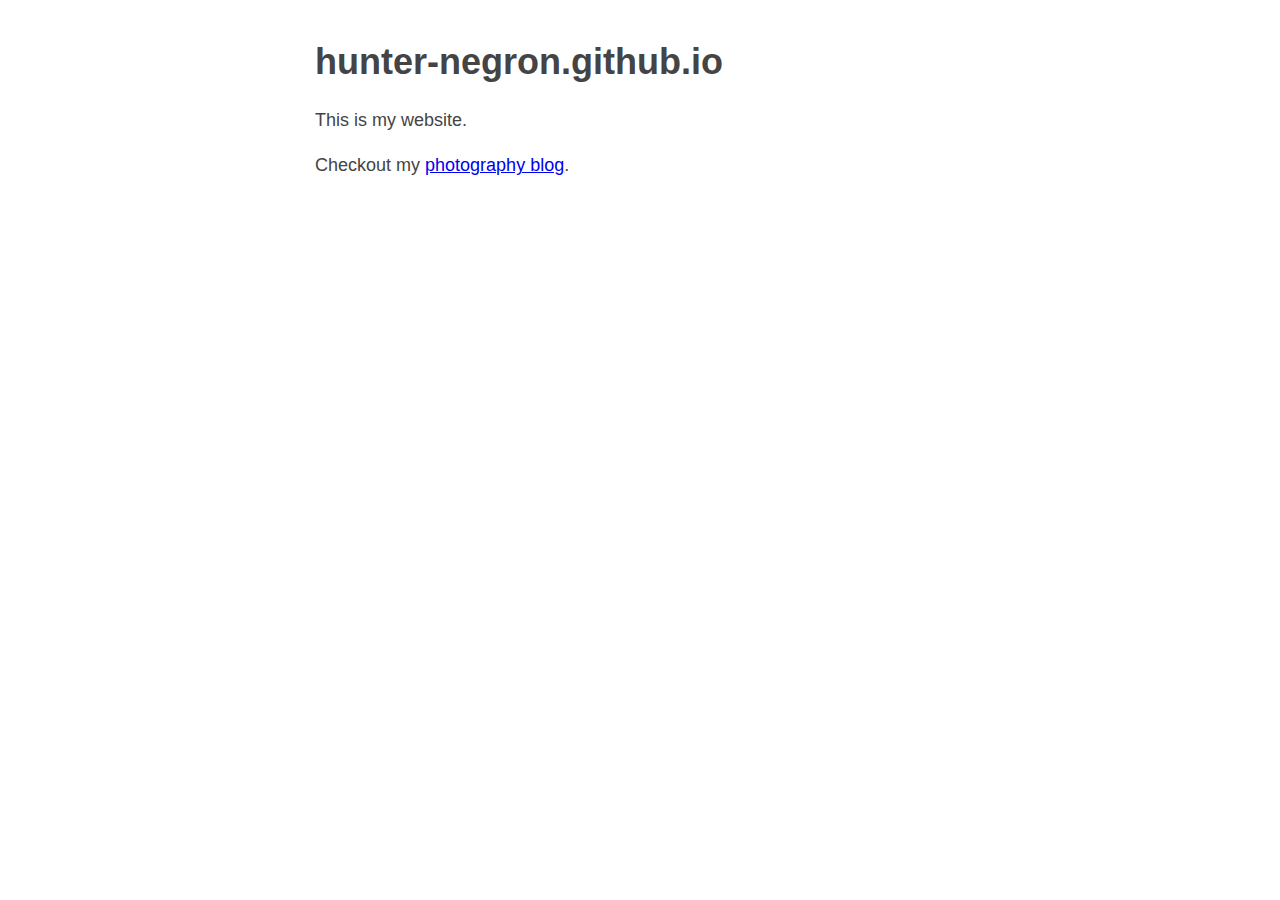
<file: index.html>
<!DOCTYPE html>
<html lang="en">
    <head>
        <title>Hunter Negron</title>
        <meta charset="utf-8">
        <meta name="viewport" content="width=device-width, initial-scale=1" />
        <link rel="shortcut icon" href="favicon.png"  type="image/png" />
        <link rel="stylesheet" href="style.css" type="text/css" />
    </head>
    <body>
        <h1>hunter-negron.github.io</h1>
        <p>This is my website.</p>
        <p>Checkout my <a href="https://radiosizz.blogspot.com/">photography blog</a>.</p>
    </body>
</html>
</file>
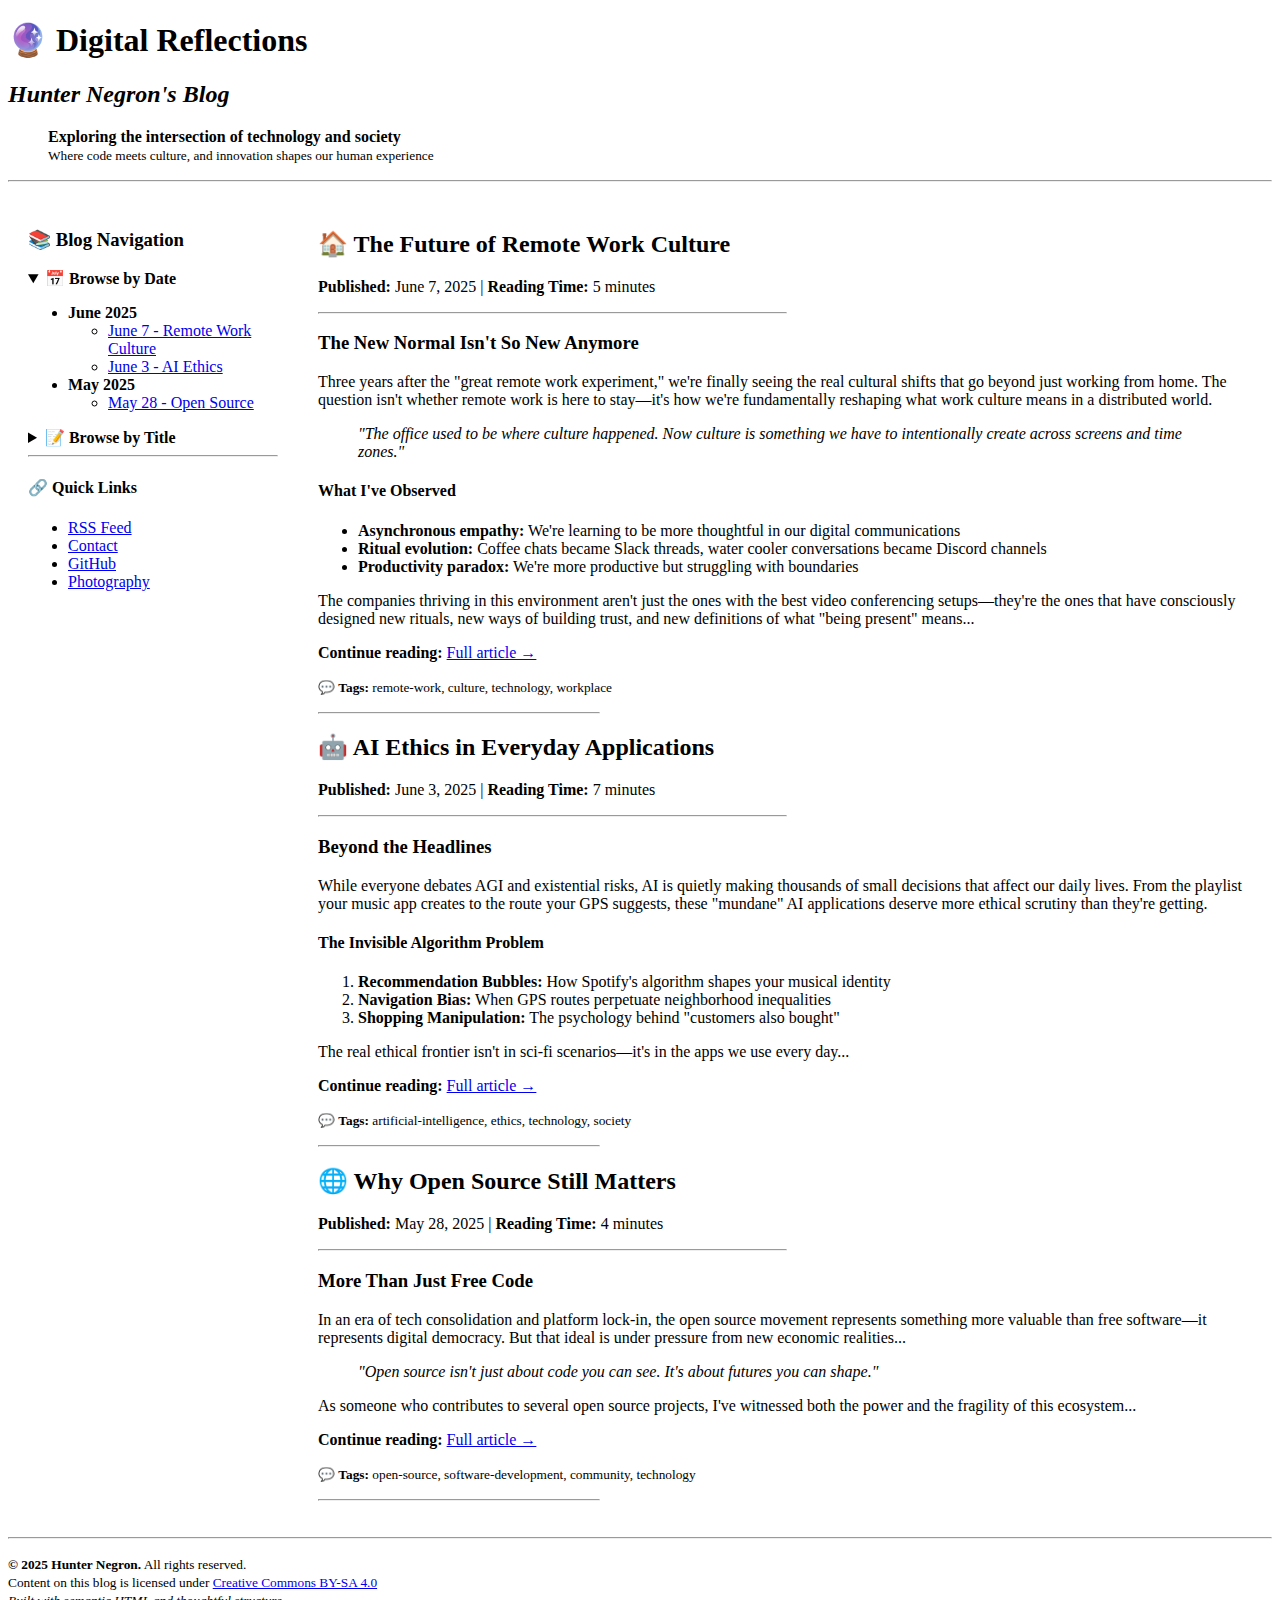
<file: html_blog_structure1.html>
<!DOCTYPE html>
<html lang="en">
<head>
    <meta charset="UTF-8">
    <meta name="viewport" content="width=device-width, initial-scale=1.0">
    <title>Hunter Negron's Blog - Technology & Society</title>
    <meta name="description" content="Thoughts on technology, society, and the intersection between digital innovation and human experience">
</head>
<body>
    <!-- Blog Header -->
    <header>
        <h1>🔮 Digital Reflections</h1>
        <h2><em>Hunter Negron's Blog</em></h2>
        <blockquote>
            <p><strong>Exploring the intersection of technology and society</strong><br>
            <small>Where code meets culture, and innovation shapes our human experience</small></p>
        </blockquote>
        <hr>
    </header>

    <!-- Main Layout Table -->
    <table width="100%" cellpadding="20" cellspacing="0" border="0">
        <tr>
            <!-- Sidebar Navigation -->
            <td width="250" valign="top">
                <nav>
                    <h3>📚 Blog Navigation</h3>
                    
                    <!-- Navigation by Date -->
                    <details open>
                        <summary><strong>📅 Browse by Date</strong></summary>
                        <ul>
                            <li><strong>June 2025</strong>
                                <ul>
                                    <li><a href="#post-3">June 7 - Remote Work Culture</a></li>
                                    <li><a href="#post-2">June 3 - AI Ethics</a></li>
                                </ul>
                            </li>
                            <li><strong>May 2025</strong>
                                <ul>
                                    <li><a href="#post-1">May 28 - Open Source</a></li>
                                </ul>
                            </li>
                        </ul>
                    </details>
                    
                    <!-- Navigation by Title -->
                    <details>
                        <summary><strong>📝 Browse by Title</strong></summary>
                        <ul>
                            <li><a href="#post-2">AI Ethics</a><br><small>June 3, 2025</small></li>
                            <li><a href="#post-3">Remote Work</a><br><small>June 7, 2025</small></li>
                            <li><a href="#post-1">Open Source</a><br><small>May 28, 2025</small></li>
                        </ul>
                    </details>
                    
                    <hr>
                    
                    <!-- Quick Links -->
                    <h4>🔗 Quick Links</h4>
                    <ul>
                        <li><a href="feed.xml">RSS Feed</a></li>
                        <li><a href="mailto:your.email@example.com">Contact</a></li>
                        <li><a href="https://github.com/hunter-negron">GitHub</a></li>
                        <li><a href="https://radiosizz.blogspot.com/">Photography</a></li>
                    </ul>
                </nav>
            </td>
            
            <!-- Main Content Area -->
            <td valign="top">
                <main>
                    <!-- Latest Post (Featured) -->
                    <article id="post-3">
                        <header>
                            <h2>🏠 The Future of Remote Work Culture</h2>
                            <p><strong>Published:</strong> <time datetime="2025-06-07">June 7, 2025</time> | 
                               <strong>Reading Time:</strong> 5 minutes</p>
                            <hr width="50%" align="left">
                        </header>
                        
                        <section>
                            <h3>The New Normal Isn't So New Anymore</h3>
                            <p>Three years after the "great remote work experiment," we're finally seeing the real cultural shifts that go beyond just working from home. The question isn't whether remote work is here to stay—it's how we're fundamentally reshaping what work culture means in a distributed world.</p>
                            
                            <blockquote>
                                <p><em>"The office used to be where culture happened. Now culture is something we have to intentionally create across screens and time zones."</em></p>
                            </blockquote>
                            
                            <h4>What I've Observed</h4>
                            <ul>
                                <li><strong>Asynchronous empathy:</strong> We're learning to be more thoughtful in our digital communications</li>
                                <li><strong>Ritual evolution:</strong> Coffee chats became Slack threads, water cooler conversations became Discord channels</li>
                                <li><strong>Productivity paradox:</strong> We're more productive but struggling with boundaries</li>
                            </ul>
                            
                            <p>The companies thriving in this environment aren't just the ones with the best video conferencing setups—they're the ones that have consciously designed new rituals, new ways of building trust, and new definitions of what "being present" means...</p>
                            
                            <p><strong>Continue reading:</strong> <a href="post-3-full.html">Full article →</a></p>
                        </section>
                        
                        <footer>
                            <p><small>💬 <strong>Tags:</strong> remote-work, culture, technology, workplace</small></p>
                            <hr width="30%" align="left">
                        </footer>
                    </article>

                    <!-- Second Post -->
                    <article id="post-2">
                        <header>
                            <h2>🤖 AI Ethics in Everyday Applications</h2>
                            <p><strong>Published:</strong> <time datetime="2025-06-03">June 3, 2025</time> | 
                               <strong>Reading Time:</strong> 7 minutes</p>
                            <hr width="50%" align="left">
                        </header>
                        
                        <section>
                            <h3>Beyond the Headlines</h3>
                            <p>While everyone debates AGI and existential risks, AI is quietly making thousands of small decisions that affect our daily lives. From the playlist your music app creates to the route your GPS suggests, these "mundane" AI applications deserve more ethical scrutiny than they're getting.</p>
                            
                            <h4>The Invisible Algorithm Problem</h4>
                            <ol>
                                <li><strong>Recommendation Bubbles:</strong> How Spotify's algorithm shapes your musical identity</li>
                                <li><strong>Navigation Bias:</strong> When GPS routes perpetuate neighborhood inequalities</li>
                                <li><strong>Shopping Manipulation:</strong> The psychology behind "customers also bought"</li>
                            </ol>
                            
                            <p>The real ethical frontier isn't in sci-fi scenarios—it's in the apps we use every day...</p>
                            
                            <p><strong>Continue reading:</strong> <a href="post-2-full.html">Full article →</a></p>
                        </section>
                        
                        <footer>
                            <p><small>💬 <strong>Tags:</strong> artificial-intelligence, ethics, technology, society</small></p>
                            <hr width="30%" align="left">
                        </footer>
                    </article>

                    <!-- Third Post -->
                    <article id="post-1">
                        <header>
                            <h2>🌐 Why Open Source Still Matters</h2>
                            <p><strong>Published:</strong> <time datetime="2025-05-28">May 28, 2025</time> | 
                               <strong>Reading Time:</strong> 4 minutes</p>
                            <hr width="50%" align="left">
                        </header>
                        
                        <section>
                            <h3>More Than Just Free Code</h3>
                            <p>In an era of tech consolidation and platform lock-in, the open source movement represents something more valuable than free software—it represents digital democracy. But that ideal is under pressure from new economic realities...</p>
                            
                            <blockquote>
                                <p><em>"Open source isn't just about code you can see. It's about futures you can shape."</em></p>
                            </blockquote>
                            
                            <p>As someone who contributes to several open source projects, I've witnessed both the power and the fragility of this ecosystem...</p>
                            
                            <p><strong>Continue reading:</strong> <a href="post-1-full.html">Full article →</a></p>
                        </section>
                        
                        <footer>
                            <p><small>💬 <strong>Tags:</strong> open-source, software-development, community, technology</small></p>
                            <hr width="30%" align="left">
                        </footer>
                    </article>
                </main>
            </td>
        </tr>
    </table>

    <!-- Blog Footer -->
    <footer>
        <hr>
        <p><small>
            <strong>© 2025 Hunter Negron.</strong> All rights reserved.<br>
            Content on this blog is licensed under <a href="https://creativecommons.org/licenses/by-sa/4.0/">Creative Commons BY-SA 4.0</a><br>
            <em>Built with semantic HTML and thoughtful structure</em>
        </small></p>
    </footer>
</body>
</html>
</file>
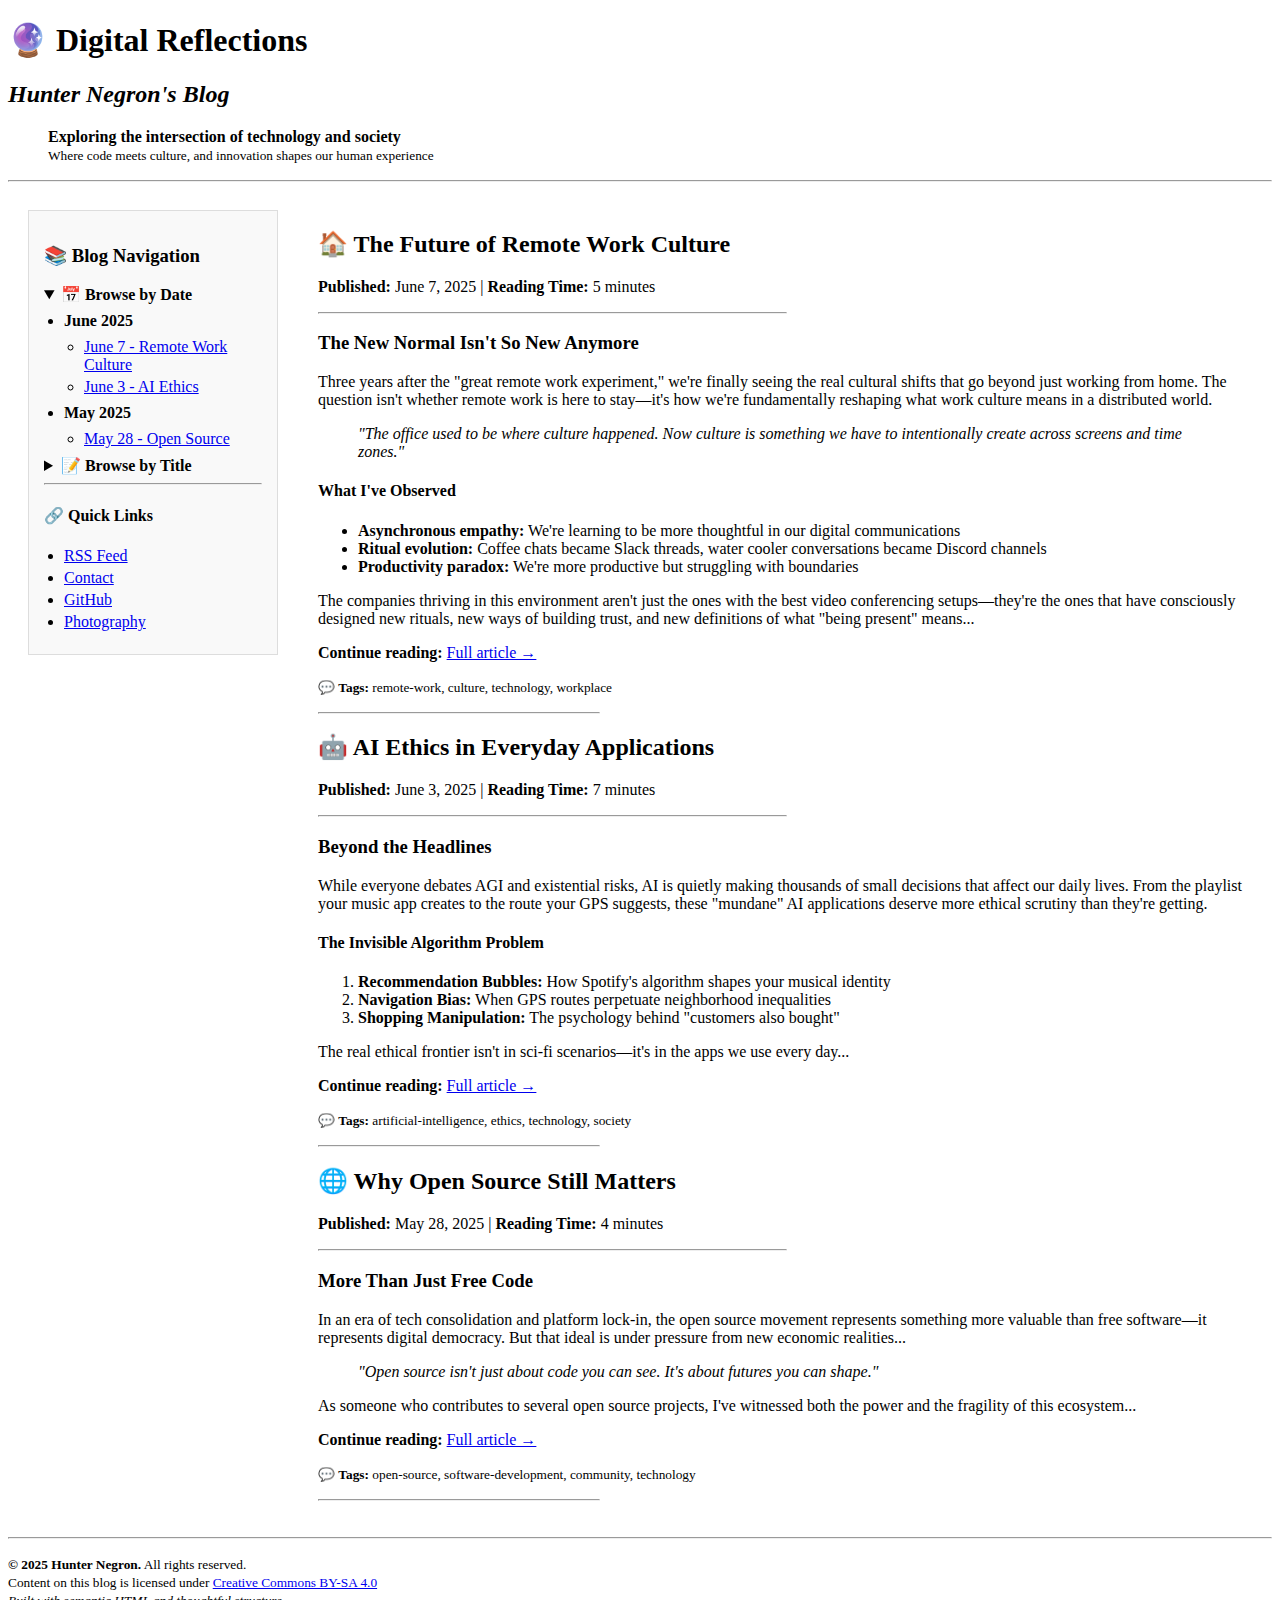
<file: html_blog_structure2.html>
<!DOCTYPE html>
<html lang="en">
<head>
    <meta charset="UTF-8">
    <meta name="viewport" content="width=device-width, initial-scale=1.0">
    <title>Hunter Negron's Blog - Technology & Society</title>
    <meta name="description" content="Thoughts on technology, society, and the intersection between digital innovation and human experience">
    <style>
        /* Responsive table layout */
        .main-layout {
            width: 100%;
            border-collapse: collapse;
        }
        
        .sidebar {
            width: 250px;
            vertical-align: top;
            padding: 20px;
        }
        
        .content {
            vertical-align: top;
            padding: 20px;
        }
        
        /* Mobile responsive - stack sidebar above content */
        @media (max-width: 768px) {
            .main-layout, .main-layout tbody, .main-layout tr, .main-layout td {
                display: block;
                width: 100% !important;
            }
            
            .sidebar {
                width: 100% !important;
                padding: 10px;
                border-bottom: 2px solid #ccc;
                margin-bottom: 20px;
            }
            
            .content {
                width: 100% !important;
                padding: 10px;
            }
            
            /* Collapse navigation by default on mobile */
            .sidebar details {
                margin-bottom: 15px;
            }
            
            .sidebar details[open] summary {
                margin-bottom: 8px;
            }
        }
        
        /* Small improvements for readability */
        .sidebar nav {
            background-color: #f9f9f9;
            padding: 15px;
            border: 1px solid #ddd;
        }
        
        .sidebar ul {
            margin: 8px 0;
            padding-left: 20px;
        }
        
        .sidebar li {
            margin: 4px 0;
        }
        
        /* Ensure content doesn't get too wide on large screens */
        @media (min-width: 1200px) {
            .content {
                max-width: 800px;
            }
        }
    </style>
</head>
<body>
    <!-- Blog Header -->
    <header>
        <h1>🔮 Digital Reflections</h1>
        <h2><em>Hunter Negron's Blog</em></h2>
        <blockquote>
            <p><strong>Exploring the intersection of technology and society</strong><br>
            <small>Where code meets culture, and innovation shapes our human experience</small></p>
        </blockquote>
        <hr>
    </header>

    <!-- Main Layout Table -->
    <table class="main-layout">
        <tr>
            <!-- Sidebar Navigation -->
            <td class="sidebar">
                <nav>
                    <h3>📚 Blog Navigation</h3>
                    
                    <!-- Navigation by Date -->
                    <details open>
                        <summary><strong>📅 Browse by Date</strong></summary>
                        <ul>
                            <li><strong>June 2025</strong>
                                <ul>
                                    <li><a href="#post-3">June 7 - Remote Work Culture</a></li>
                                    <li><a href="#post-2">June 3 - AI Ethics</a></li>
                                </ul>
                            </li>
                            <li><strong>May 2025</strong>
                                <ul>
                                    <li><a href="#post-1">May 28 - Open Source</a></li>
                                </ul>
                            </li>
                        </ul>
                    </details>
                    
                    <!-- Navigation by Title -->
                    <details>
                        <summary><strong>📝 Browse by Title</strong></summary>
                        <ul>
                            <li><a href="#post-2">AI Ethics</a><br><small>June 3, 2025</small></li>
                            <li><a href="#post-3">Remote Work</a><br><small>June 7, 2025</small></li>
                            <li><a href="#post-1">Open Source</a><br><small>May 28, 2025</small></li>
                        </ul>
                    </details>
                    
                    <hr>
                    
                    <!-- Quick Links -->
                    <h4>🔗 Quick Links</h4>
                    <ul>
                        <li><a href="feed.xml">RSS Feed</a></li>
                        <li><a href="mailto:your.email@example.com">Contact</a></li>
                        <li><a href="https://github.com/hunter-negron">GitHub</a></li>
                        <li><a href="https://radiosizz.blogspot.com/">Photography</a></li>
                    </ul>
                </nav>
            </td>
            
            <!-- Main Content Area -->
            <td class="content">
                <main>
                    <!-- Latest Post (Featured) -->
                    <article id="post-3">
                        <header>
                            <h2>🏠 The Future of Remote Work Culture</h2>
                            <p><strong>Published:</strong> <time datetime="2025-06-07">June 7, 2025</time> | 
                               <strong>Reading Time:</strong> 5 minutes</p>
                            <hr width="50%" align="left">
                        </header>
                        
                        <section>
                            <h3>The New Normal Isn't So New Anymore</h3>
                            <p>Three years after the "great remote work experiment," we're finally seeing the real cultural shifts that go beyond just working from home. The question isn't whether remote work is here to stay—it's how we're fundamentally reshaping what work culture means in a distributed world.</p>
                            
                            <blockquote>
                                <p><em>"The office used to be where culture happened. Now culture is something we have to intentionally create across screens and time zones."</em></p>
                            </blockquote>
                            
                            <h4>What I've Observed</h4>
                            <ul>
                                <li><strong>Asynchronous empathy:</strong> We're learning to be more thoughtful in our digital communications</li>
                                <li><strong>Ritual evolution:</strong> Coffee chats became Slack threads, water cooler conversations became Discord channels</li>
                                <li><strong>Productivity paradox:</strong> We're more productive but struggling with boundaries</li>
                            </ul>
                            
                            <p>The companies thriving in this environment aren't just the ones with the best video conferencing setups—they're the ones that have consciously designed new rituals, new ways of building trust, and new definitions of what "being present" means...</p>
                            
                            <p><strong>Continue reading:</strong> <a href="post-3-full.html">Full article →</a></p>
                        </section>
                        
                        <footer>
                            <p><small>💬 <strong>Tags:</strong> remote-work, culture, technology, workplace</small></p>
                            <hr width="30%" align="left">
                        </footer>
                    </article>

                    <!-- Second Post -->
                    <article id="post-2">
                        <header>
                            <h2>🤖 AI Ethics in Everyday Applications</h2>
                            <p><strong>Published:</strong> <time datetime="2025-06-03">June 3, 2025</time> | 
                               <strong>Reading Time:</strong> 7 minutes</p>
                            <hr width="50%" align="left">
                        </header>
                        
                        <section>
                            <h3>Beyond the Headlines</h3>
                            <p>While everyone debates AGI and existential risks, AI is quietly making thousands of small decisions that affect our daily lives. From the playlist your music app creates to the route your GPS suggests, these "mundane" AI applications deserve more ethical scrutiny than they're getting.</p>
                            
                            <h4>The Invisible Algorithm Problem</h4>
                            <ol>
                                <li><strong>Recommendation Bubbles:</strong> How Spotify's algorithm shapes your musical identity</li>
                                <li><strong>Navigation Bias:</strong> When GPS routes perpetuate neighborhood inequalities</li>
                                <li><strong>Shopping Manipulation:</strong> The psychology behind "customers also bought"</li>
                            </ol>
                            
                            <p>The real ethical frontier isn't in sci-fi scenarios—it's in the apps we use every day...</p>
                            
                            <p><strong>Continue reading:</strong> <a href="post-2-full.html">Full article →</a></p>
                        </section>
                        
                        <footer>
                            <p><small>💬 <strong>Tags:</strong> artificial-intelligence, ethics, technology, society</small></p>
                            <hr width="30%" align="left">
                        </footer>
                    </article>

                    <!-- Third Post -->
                    <article id="post-1">
                        <header>
                            <h2>🌐 Why Open Source Still Matters</h2>
                            <p><strong>Published:</strong> <time datetime="2025-05-28">May 28, 2025</time> | 
                               <strong>Reading Time:</strong> 4 minutes</p>
                            <hr width="50%" align="left">
                        </header>
                        
                        <section>
                            <h3>More Than Just Free Code</h3>
                            <p>In an era of tech consolidation and platform lock-in, the open source movement represents something more valuable than free software—it represents digital democracy. But that ideal is under pressure from new economic realities...</p>
                            
                            <blockquote>
                                <p><em>"Open source isn't just about code you can see. It's about futures you can shape."</em></p>
                            </blockquote>
                            
                            <p>As someone who contributes to several open source projects, I've witnessed both the power and the fragility of this ecosystem...</p>
                            
                            <p><strong>Continue reading:</strong> <a href="post-1-full.html">Full article →</a></p>
                        </section>
                        
                        <footer>
                            <p><small>💬 <strong>Tags:</strong> open-source, software-development, community, technology</small></p>
                            <hr width="30%" align="left">
                        </footer>
                    </article>
                </main>
            </td>
        </tr>
    </table>

    <!-- Blog Footer -->
    <footer>
        <hr>
        <p><small>
            <strong>© 2025 Hunter Negron.</strong> All rights reserved.<br>
            Content on this blog is licensed under <a href="https://creativecommons.org/licenses/by-sa/4.0/">Creative Commons BY-SA 4.0</a><br>
            <em>Built with semantic HTML and thoughtful structure</em>
        </small></p>
    </footer>
</body>
</html>
</file>
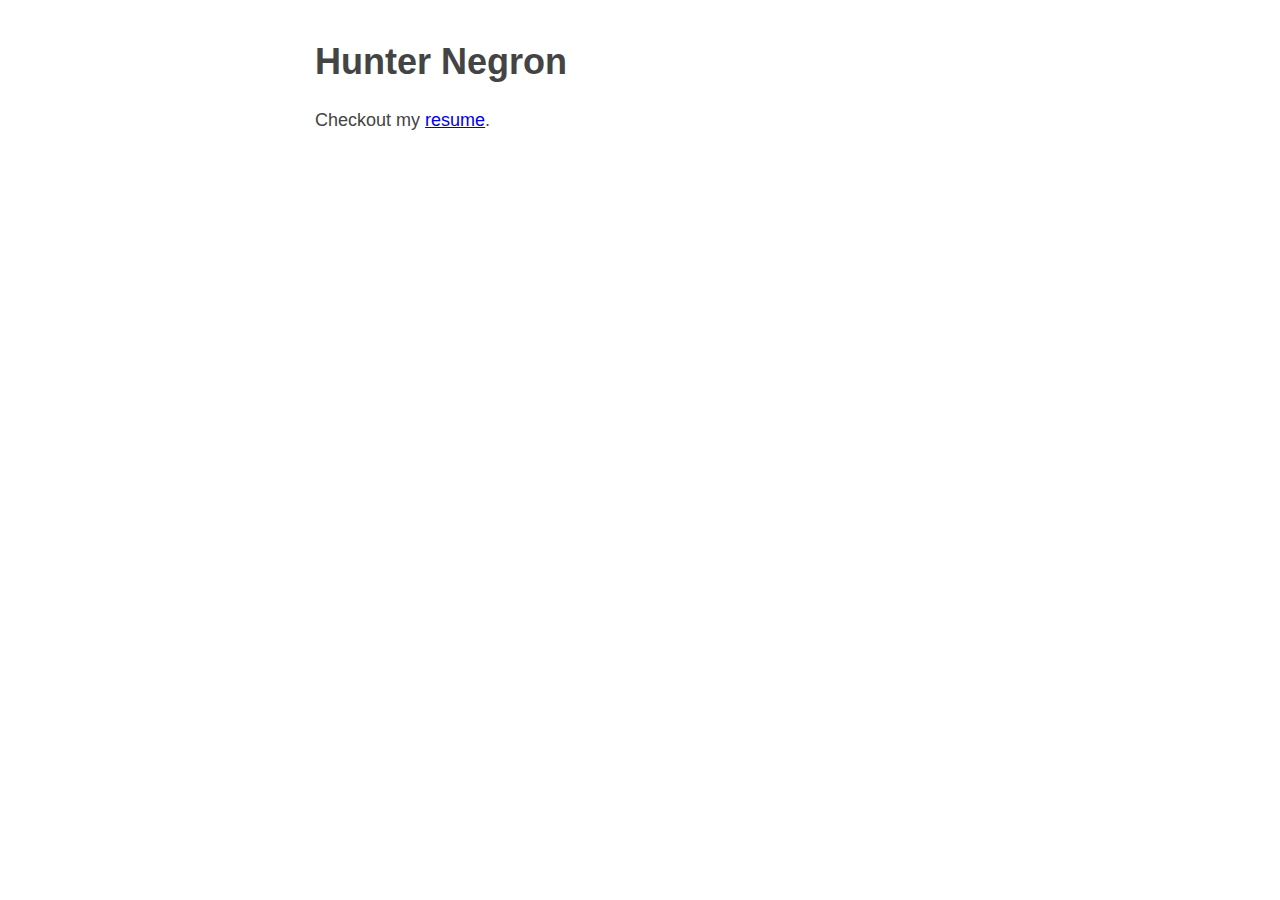
<file: resume.html>
<!DOCTYPE html>
<html lang="en">
    <head>
        <title>Hunter Negron</title>
        <meta charset="utf-8">
        <meta name="viewport" content="width=device-width, initial-scale=1" />
        <link rel="shortcut icon" href="favicon.png"  type="image/png" />
        <link rel="stylesheet" href="style.css" type="text/css" />
    </head>
    <body>
        <body>
            <h1>Hunter Negron</h1>
            <p>Checkout my <a href="hunter_negron_resume.pdf">resume</a>.</p>
        </body>
    </body>
</html>
</file>
<file: style.css>
body {
    max-width: 650px;
    margin: 40px auto;
    padding: 0 10px;
    font: 18px/1.5
        "Helvetica Neue",
        Arial,
        sans-serif;
    color: #444
}

h1, h2, h3 {
    line-height: 1.2
}

@media (prefers-color-scheme: dark) {
    body {
        color: #c9d1d9;
        background: #0d1117
    }

    a:link {
        color: #58a6ff
    }

    a:visited {
        color: #8e96f0
    }
}
</file>
